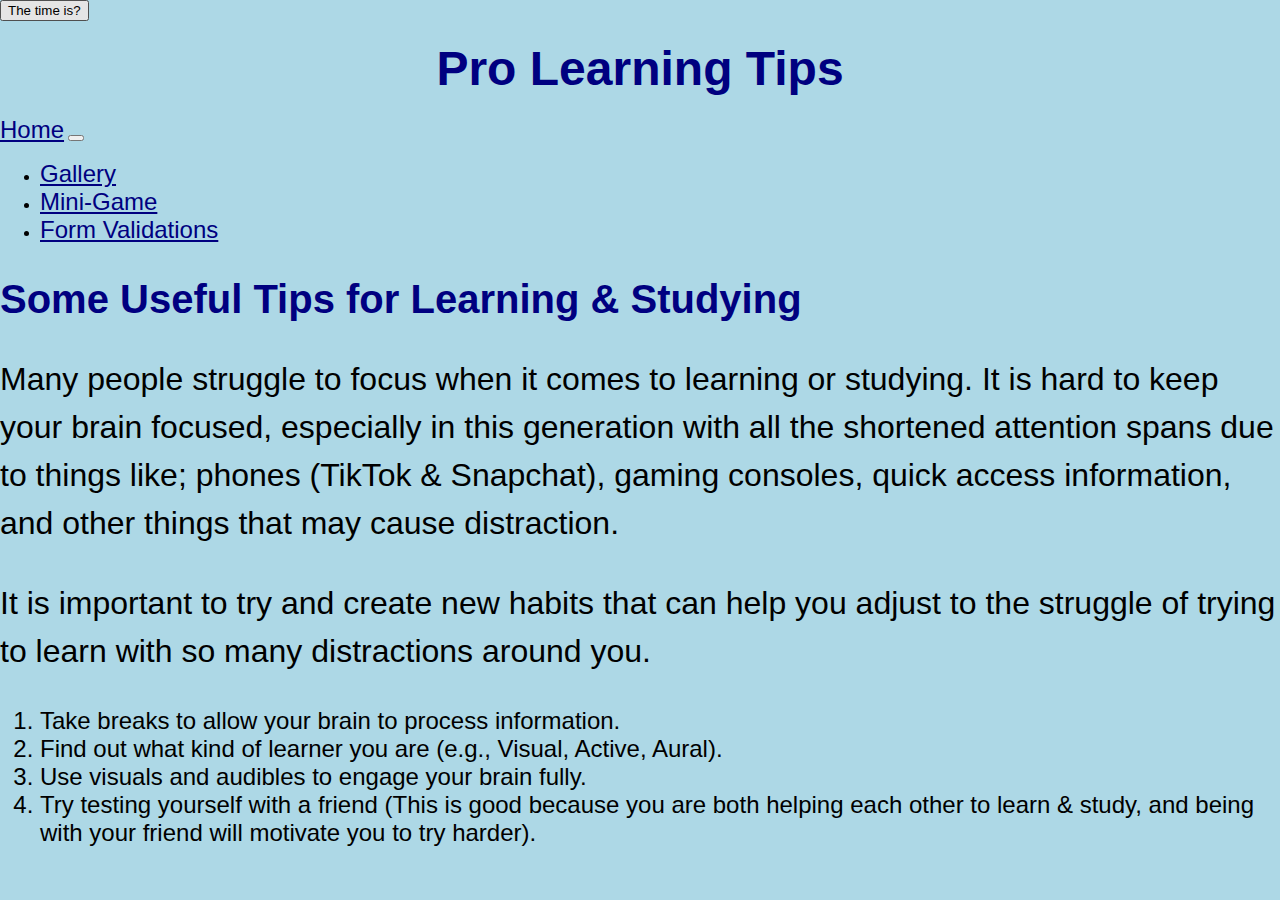
<file: index.html>
<!DOCTYPEhtml!>
<html lang="en">
<head>
    <meta charset="UTF-8">
    <meta name="viewport" content="width=device-width, initial-scale=1.0">
    <link href="style.css" rel="stylesheet">
    <link href="https://cdn.jsdelivr.net/npm/bootstrap@5.3.2/dist/css/bootstrap.min.css" rel="stylesheet" integrity="sha384-T3c6CoIi6uLrA9TneNEoa7RxnatzjcDSCmG1MXxSR1GAsXEV/Dwwykc2MPK8M2HN" crossorigin="anonymous">
    <title>Learning Tips</title>
</head>
<body>
    <button onclick="displayDate()">The time is?</button>
	<script>
		function displayDate() {
		  document.getElementById("demo").innerHTML = Date();
		}
	</script>
	<p id="demo"></p>
    <header>
        <h1>Pro Learning Tips</h1>
        <nav>
            <div class="container-fluid">
                <nav class="navbar navbar-expand-lg bg-body-tertiary">
                    <div class="row"></div>
                    <a class="navbar-brand" href="index.html">Home</a>
                    <button class="navbar-toggler" type="button" data-bs-toggle="collapse" data-bs-target="#navbarNav" aria-controls="navbarNav" aria-expanded="false" aria-label="Toggle navigation">
                        <span class="navbar-toggler-icon"></span>
                    </button>
                    <div class="collapse navbar-collapse" id="navbarNav">
                        <ul class="navbar-nav">
                            <li class="nav-item">
                                <a class="nav-link" href="gallery.html">Gallery</a>
                            </li>
                            <li class="nav-item">
                                <a class="nav-link" href="game.html">Mini-Game</a>
                            </li>
                            <li class="nav-item">
                                <a class="nav-link" href="form.html">Form Validations</a>
                            </li>
                        </ul>
                    </div>
                </nav>
            </div>
        </nav>
    </header>		

    <div class="row text-center">
        <div class="col-sm-12">
            <section id="tips">
                <h2>Some Useful Tips for Learning & Studying</h2>
                <p>Many people struggle to focus when it comes to learning or studying. It is hard to keep your brain focused, especially in this generation with all the shortened attention spans due to things like; phones (TikTok & Snapchat), gaming consoles, quick access information, and other things that may cause distraction.</p>
                <p>It is important to try and create new habits that can help you adjust to the struggle of trying to learn with so many distractions around you.</p>
                <ol>
                    <li>Take breaks to allow your brain to process information.</li>
                    <li>Find out what kind of learner you are (e.g., Visual, Active, Aural).</li>
                    <li>Use visuals and audibles to engage your brain fully.</li>
                    <li>Try testing yourself with a friend (This is good because you are both helping each other to learn & study, and being with your friend will motivate you to try harder).</li>
                </ol>
            </section>
        </div>
    </div>
</body>
</html>
</file>
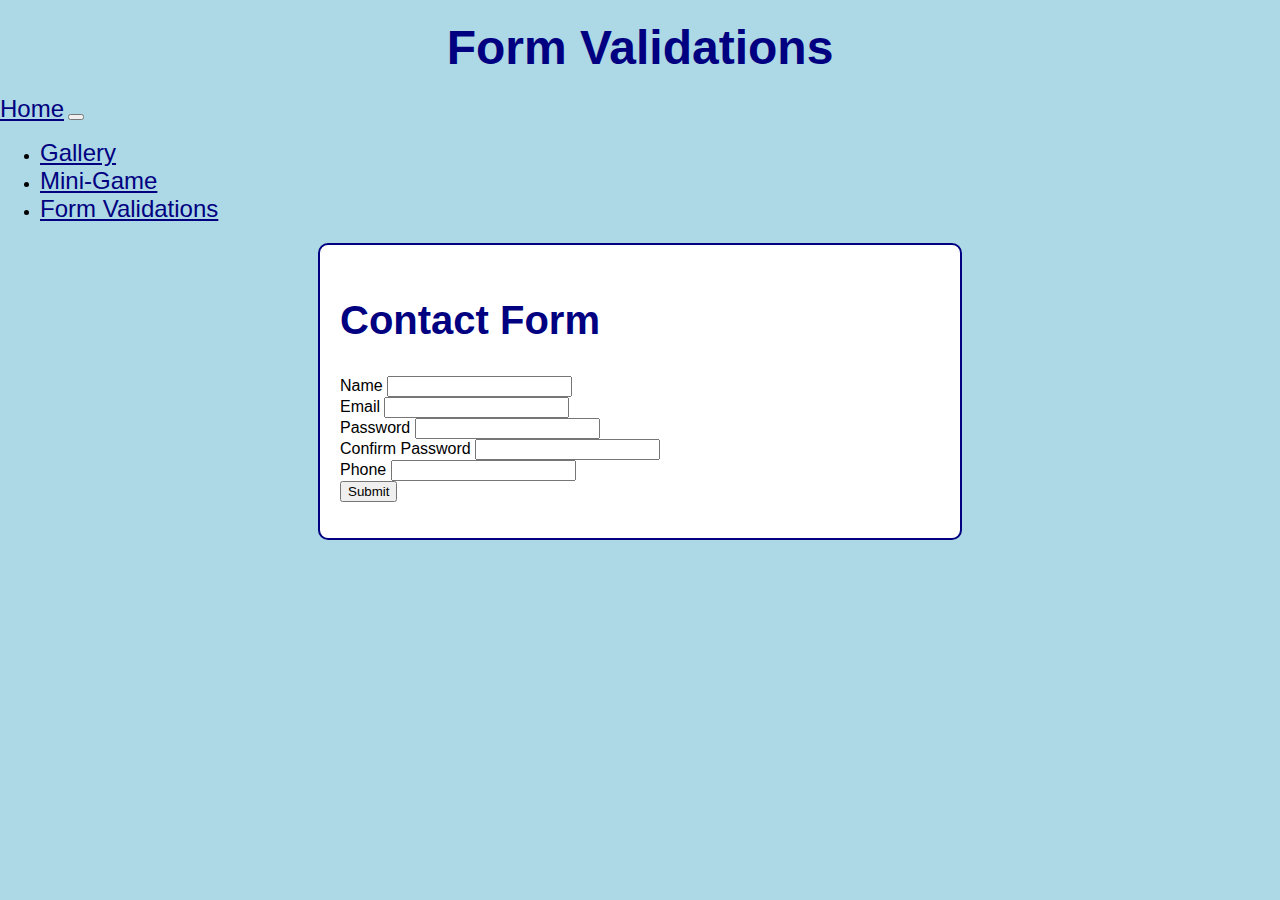
<file: form.html>
<!DOCTYPEhtml!>
<html lang="en">
<head>
    <meta charset="UTF-8">
    <meta name="viewport" content="width=device-width, initial-scale=1.0">
    <link href="style.css" rel="stylesheet">
    <link href="https://cdn.jsdelivr.net/npm/bootstrap@5.3.2/dist/css/bootstrap.min.css" rel="stylesheet" integrity="sha384-T3c6CoIi6uLrA9TneNEoa7RxnatzjcDSCmG1MXxSR1GAsXEV/Dwwykc2MPK8M2HN" crossorigin="anonymous">
    <title>Form Validations</title>
    <script src="https://cdn.jsdelivr.net/npm/bootstrap@5.3.2/dist/js/bootstrap.bundle.min.js" integrity="sha384-C6RzsynM9kWDrMNeT87bh95OGNyZPhcTNXj1NW7RuBCsyN/o0jlpcV8Qyq46cDfL" crossorigin="anonymous"></script>
</head>
<body>
    <script>
		function displayDate() {
		  document.getElementById("demo").innerHTML = Date();
		}
	</script>
	<p id="demo"></p>
    <header>
        <h1>Form Validations</h1>
        <nav class="navbar navbar-expand-lg bg-body-tertiary">
            <div class="container-fluid">
                <a class="navbar-brand" href="index.html">Home</a>
                <button class="navbar-toggler" type="button" data-bs-toggle="collapse" data-bs-target="#navbarNav" aria-controls="navbarNav" aria-expanded="false" aria-label="Toggle navigation">
                    <span class="navbar-toggler-icon"></span>
                </button>
                <div class="collapse navbar-collapse" id="navbarNav">
                    <ul class="navbar-nav">
                        <li class="nav-item">
                            <a class="nav-link" href="gallery.html">Gallery</a>
                        </li>
                        <li class="nav-item">
                            <a class="nav-link" href="game.html">Mini-Game</a>
                        </li>
                        <li class="nav-item">
                            <a class="nav-link" href="form.html">Form Validations</a> 
                        </li>
                    </ul>
                </div>
            </div>
        </nav>
    </header>

    <div class="container">
        <div class="row text-center">
            <div class="col-sm-12">
                <section id="form">
                    <h2>Contact Form</h2>
                    <form id="contactForm" onsubmit="return validateForm()">
                        <div class="mb-3">
                            <label for="name" class="form-label">Name</label>
                            <input type="text" class="form-control" id="name" name="name">
                            <div class="error" id="nameError"></div>
                        </div>
                        <div class="mb-3">
                            <label for="email" class="form-label">Email</label>
                            <input type="text" class="form-control" id="email" name="email">
                            <div class="error" id="emailError"></div>
                        </div>
                        <div class="mb-3">
                            <label for="password" class="form-label">Password</label>
                            <input type="password" class="form-control" id="password" name="password">
                            <div class="error" id="passwordError"></div>
                        </div>
                        <div class="mb-3">
                            <label for="confirmPassword" class="form-label">Confirm Password</label>
                            <input type="password" class="form-control" id="confirmPassword" name="confirmPassword">
                            <div class="error" id="confirmPasswordError"></div>
                        </div>
                        <div class="mb-3">
                            <label for="phone" class="form-label">Phone</label>
                            <input type="text" class="form-control" id="phone" name="phone">
                            <div class="error" id="phoneError"></div>
                        </div>
                        <button type="submit" class="btn btn-primary">Submit</button>
                    </form>
                </section>
            </div>
        </div>
    </div>
    <script>
        function validateForm() {
            
            document.getElementById("nameError").innerText = "";
            document.getElementById("emailError").innerText = "";
            document.getElementById("passwordError").innerText = "";
            document.getElementById("confirmPasswordError").innerText = "";
            document.getElementById("phoneError").innerText = "";

            let name = document.getElementById("name").value;
            let email = document.getElementById("email").value;
            let password = document.getElementById("password").value;
            let confirmPassword = document.getElementById("confirmPassword").value;
            let phone = document.getElementById("phone").value;

            let valid = true;

            if (name.trim() === "") {
                document.getElementById("nameError").innerText = "Name is required.";
                valid = false;
            }

            let emailPattern = /^[^\s@]+@[^\s@]+\.[^\s@]+$/;
            if (email.trim() === "") {
                document.getElementById("emailError").innerText = "Email is required.";
                valid = false;
            } else if (!emailPattern.test(email)) {
                document.getElementById("emailError").innerText = "Invalid email format.";
                valid = false;
            }

            if (password.trim() === "") {
                document.getElementById("passwordError").innerText = "Password is required.";
                valid = false;
            }

            if (confirmPassword.trim() === "") {
                document.getElementById("confirmPasswordError").innerText = "Confirm Password is required.";
                valid = false;
            } else if (password !== confirmPassword) {
                document.getElementById("confirmPasswordError").innerText = "Passwords do not match.";
                valid = false;
            }

            let phonePattern = /^\d{10}$/;
            if (phone.trim() === "") {
                document.getElementById("phoneError").innerText = "Phone is required.";
                valid = false;
            } else if (!phonePattern.test(phone)) {
                document.getElementById("phoneError").innerText = "Phone number must be 10 digits.";
                valid = false;
            }

            return valid;
        }
    </script>
</body>
</html>
</file>
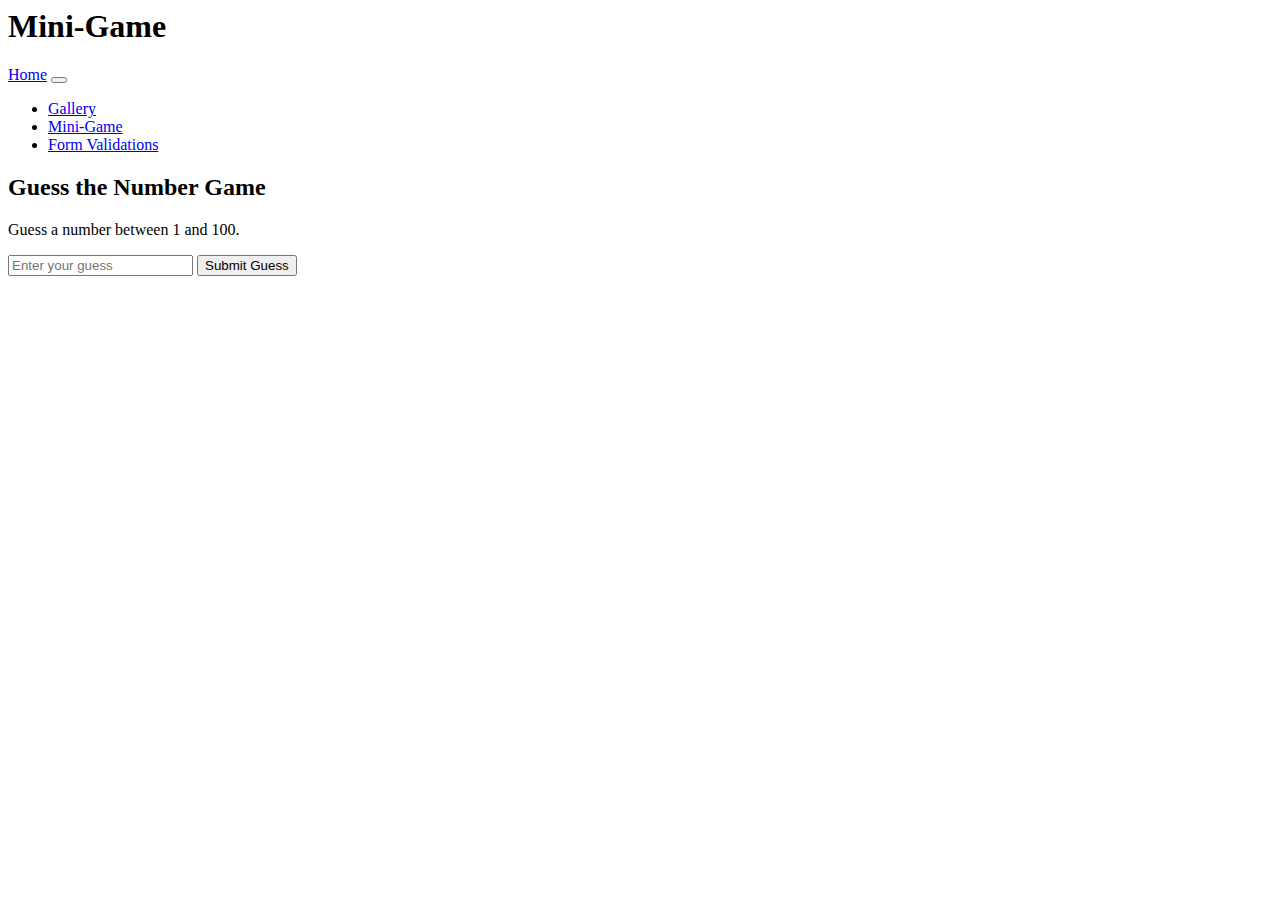
<file: game.html>
<!DOCTYPE html!>
<html lang="en">
<head>
    <meta charset="UTF-8">
    <meta name="viewport" content="width=device-width, initial-scale=1.0">
    <title>Mini-Game</title>
    <link href="https://cdn.jsdelivr.net/npm/bootstrap@5.3.2/dist/css/bootstrap.min.css" rel="stylesheet" integrity="sha384-T3c6CoIi6uLrA9TneNEoa7RxnatzjcDSCmG1MXxSR1GAsXEV/Dwwykc2MPK8M2HN" crossorigin="anonymous">
</head>
<body>
    <script>
		function displayDate() {
		  document.getElementById("demo").innerHTML = Date();
		}
	</script>
	<p id="demo"></p>
    <header>
        <h1>Mini-Game</h1>
        <nav class="navbar navbar-expand-lg bg-body-tertiary">
            <div class="container-fluid">
                <a class="navbar-brand" href="index.html">Home</a>
                <button class="navbar-toggler" type="button" data-bs-toggle="collapse" data-bs-target="#navbarNav" aria-controls="navbarNav" aria-expanded="false" aria-label="Toggle navigation">
                    <span class="navbar-toggler-icon"></span>
                </button>
                <div class="collapse navbar-collapse" id="navbarNav">
                    <ul class="navbar-nav">
                        <li class="nav-item">
                            <a class="nav-link" href="gallery.html">Gallery</a>
                        </li>
                        <li class="nav-item">
                            <a class="nav-link" href="game.html">Mini-Game</a>
                        </li>
                        <li class="nav-item">
                            <a class="nav-link" href="form.html">Form Validations</a> 
                        </li>
                    </ul>
                </div>
            </div>
        </nav>
    </header>

    <section id="game" class="container mt-4">
        <h2>Guess the Number Game</h2>
        <p>Guess a number between 1 and 100.</p>
        <input type="number" id="userGuess" class="form-control" placeholder="Enter your guess" />
        <button id="startButton" class="btn btn-primary mt-2">Submit Guess</button>
    </section>

    <script src="script.js"></script>
</body>
</html>
</file>
<file: style.css>
body {
    background-color: #add8e6;
    color: #000;
    margin: 0;
    font-family: Arial, sans-serif;
}

header h1 {
    color: #000080;
    text-align: center;
    margin: 20px 0;
    font-size: 3em;
}

nav a {
    color: #000080;
    font-size: 1.5em;
}

#tips h2, #form h2 {
    color: #000080;
    font-size: 2.5em;
}

#tips p, #form p {
    font-size: 2em;
    line-height: 1.5;
}

#tips ol {
    font-size: 1.5em;
}

#form {
    background-color: #ffffff;
    padding: 20px;
    border: 2px solid #000080;
    border-radius: 10px;
    margin: 20px auto;
    max-width: 600px;
}

.error {
    color: red;
}

.gallery img {
    width: 100%;
    height: auto;
    object-fit: cover;
}

.gallery-item {
    margin-bottom: 20px;
}

#game {
    text-align: center;
    margin: 50px;
}

#startButton {
    padding: 10px 20px;
    font-size: 1.2em;
    cursor: pointer;
    background-color: #000080;
    color: #ffffff;
    border: none;
    border-radius: 5px;
}

#startButton:hover {
    background-color: #00004d;
}

#gameStatus {
    font-size: 1.5em;
    margin-top: 20px;
}

@media (max-width: 768px) {
    .custom-input {
        max-width: 100%;
    }
}
</file>
